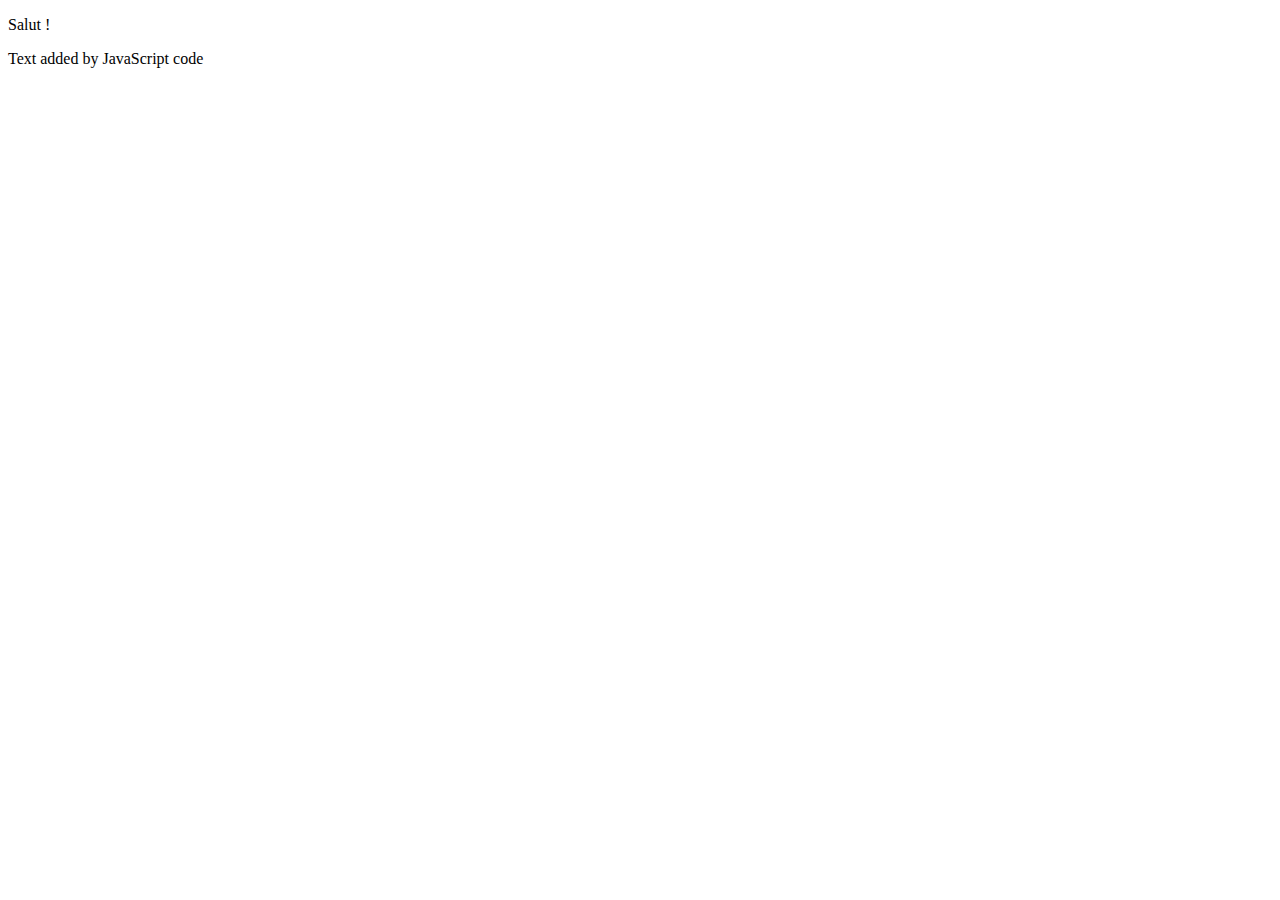
<file: index.html>
<!DOCTYPE html>
<html lang="fr">

<head>
    <meta charset="UTF-8">
    <meta name="viewport" content="width=device-width, initial-scale=1.0">

    <title>Bonnel Maxime</title>
</head>

<body>
    <p>Salut !</p>

    <div id="text"></div>
 
    <script>
    document.getElementById("text").innerHTML = "Text added by JavaScript code";
    </script>
</body>
</html>
</file>
